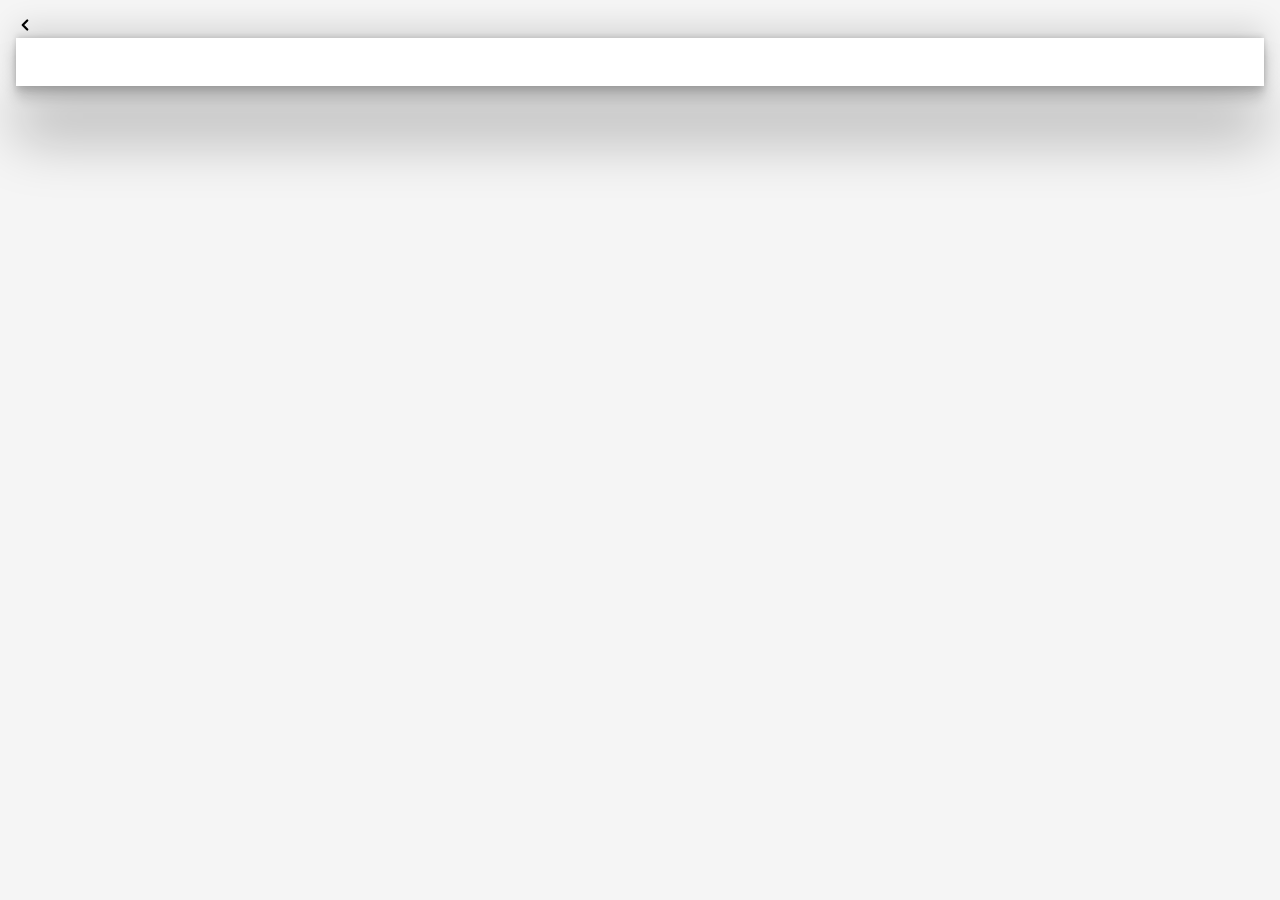
<file: src/1-gallery.html>
<!DOCTYPE html>
<html lang="en">

<head>
    <meta charset="UTF-8">
    <link rel="icon" type="image/svg+xml" href="/favicon.svg" />
    <meta name="viewport" content="width=device-width, initial-scale=1.0">
    <meta http-equiv="X-UA-Compatible" content="ie=edge">
    <title>Gallery</title>
    <link rel="stylesheet" href="./css/gallery.css" />
</head>

<body>
    <p>
        <a href="index.html" style="text-decoration: none;">
            <svg width="18" height="18" viewBox="0 0 16 16" fill="none">
                <path d="M10 12L6 8L10 4" stroke="#000" stroke-width="2" stroke-linecap="round"
                    stroke-linejoin="round" />
            </svg>
        </a>
    </p>

    <ul class="gallery"></ul>

    <script type="module" src="./js/1-gallery.js"></script>
</body>

</html>
</file>
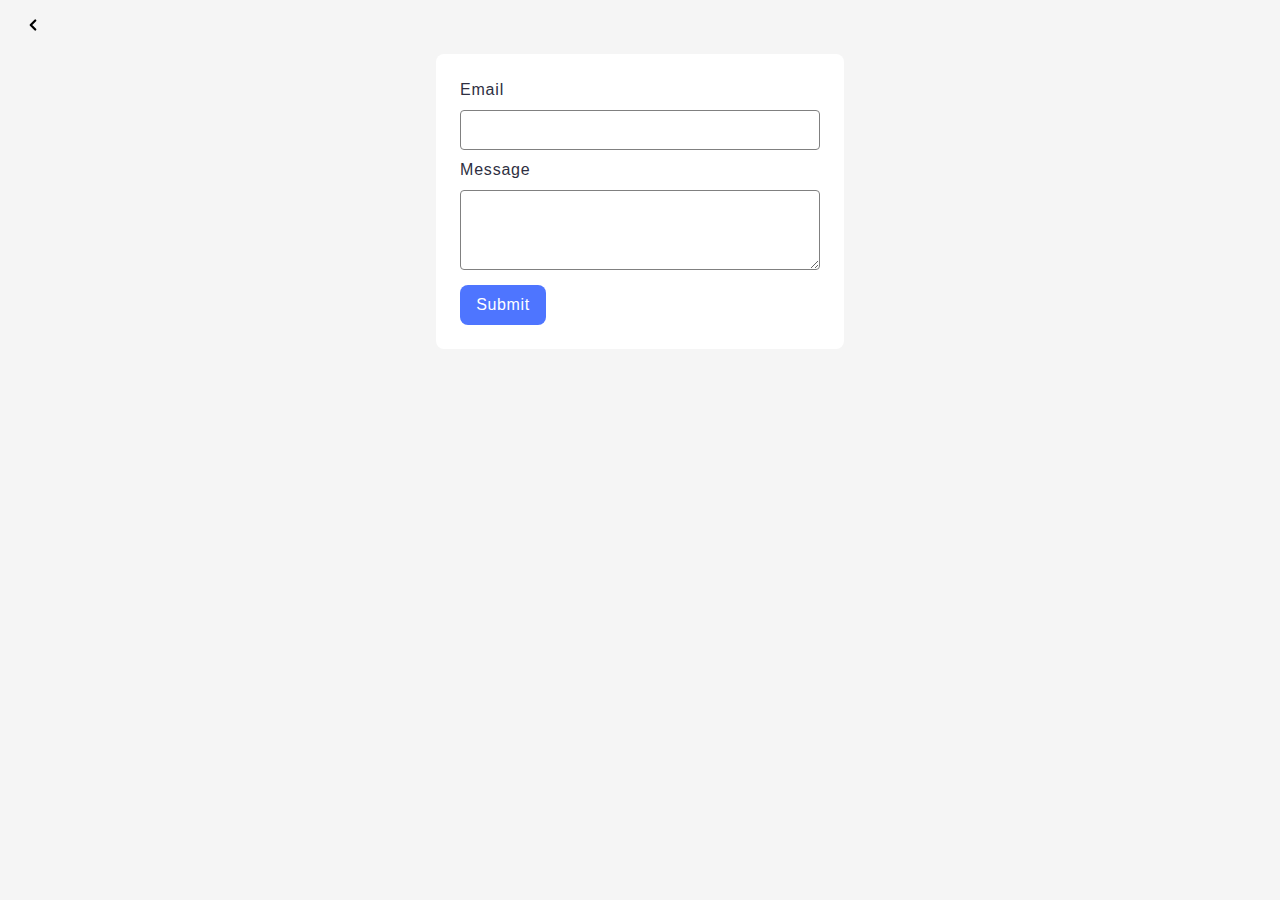
<file: src/2-form.html>
<!DOCTYPE html>
<html lang="en">

<head>
    <meta charset="UTF-8">
    <link rel="icon" type="image/svg+xml" href="/favicon.svg" />
    <meta name="viewport" content="width=device-width, initial-scale=1.0">
    <meta http-equiv="X-UA-Compatible" content="ie=edge">
    <title>Form</title>
    <link rel="stylesheet" href="./css/form.css" />
</head>

<body>
    <p>
        <a href="index.html" style="text-decoration: none;">
            <svg width="18" height="18" viewBox="0 0 16 16" fill="none">
                <path d="M10 12L6 8L10 4" stroke="#000" stroke-width="2" stroke-linecap="round"
                    stroke-linejoin="round" />
            </svg>
        </a>
    </p>

    <form class="feedback-form" autocomplete="off">
        <label>
            Email
            <input type="email" name="email" autofocus />
        </label>
        <label>
            Message
            <textarea name="message" rows="8"></textarea>
        </label>
        <button type="submit">Submit</button>
    </form>

    <script type="module" src="./js/2-form.js"></script>
</body>

</html>
</file>
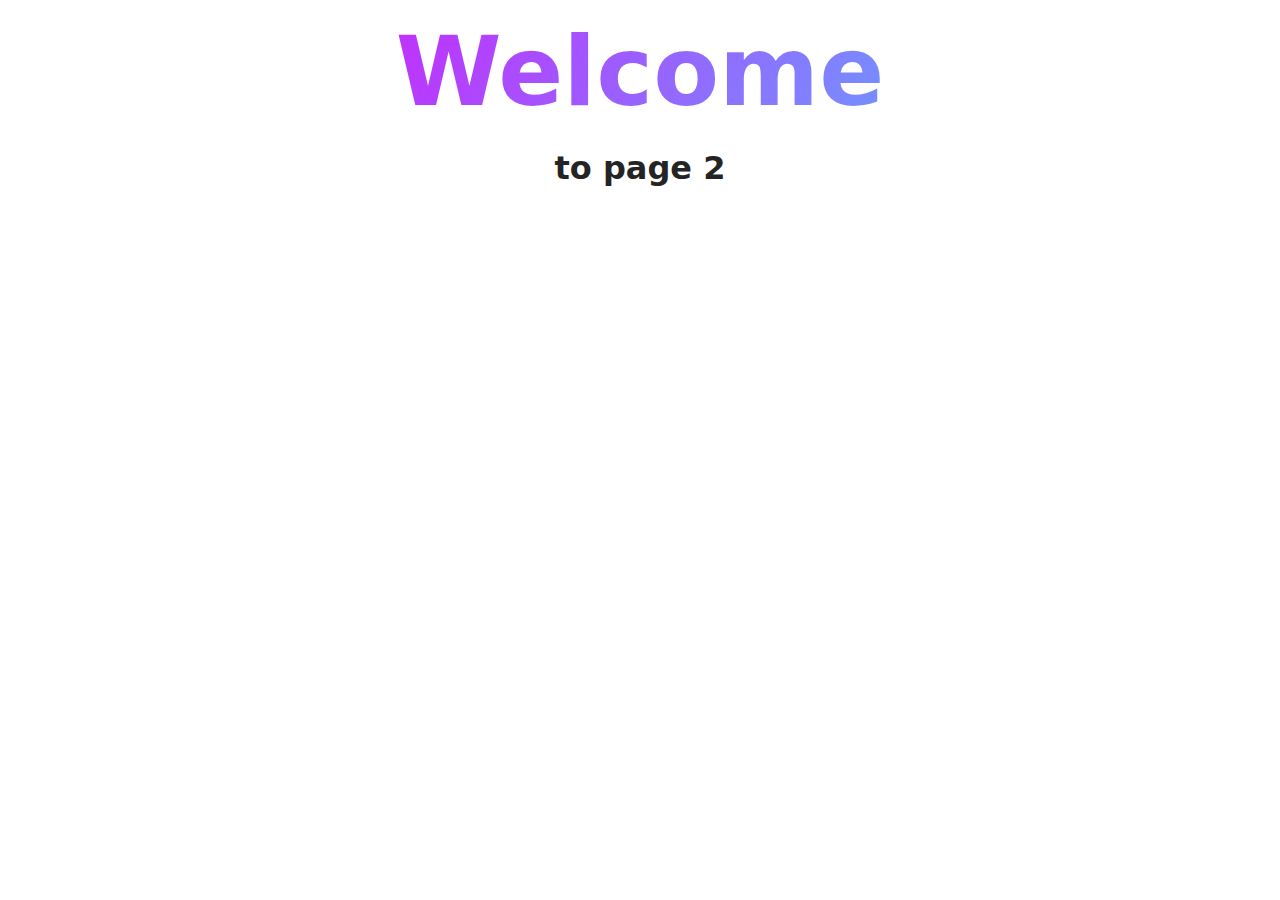
<file: src/page-2.html>
<!DOCTYPE html>
<html lang="en">
  <head>
    <meta charset="UTF-8" />
    <meta http-equiv="X-UA-Compatible" content="IE=edge" />
    <meta name="viewport" content="width=device-width, initial-scale=1.0" />
    <title>Page 2</title>
    <link rel="stylesheet" href="./css/styles.css" />
  </head>
  <body>
    <load
      src="./partials/header.html"
      icon-path="./img/sprite.svg#logo"
      highlight-act="active"
    />

    <main>
      <div class="container">
        <h1 class="main-title">
          <span class="main-title-gradient">Welcome</span> to page 2
        </h1>
        <load src="./partials/back-link.html" />
      </div>
    </main>

    <load src="./partials/footer.html" />
  </body>
</html>
</file>
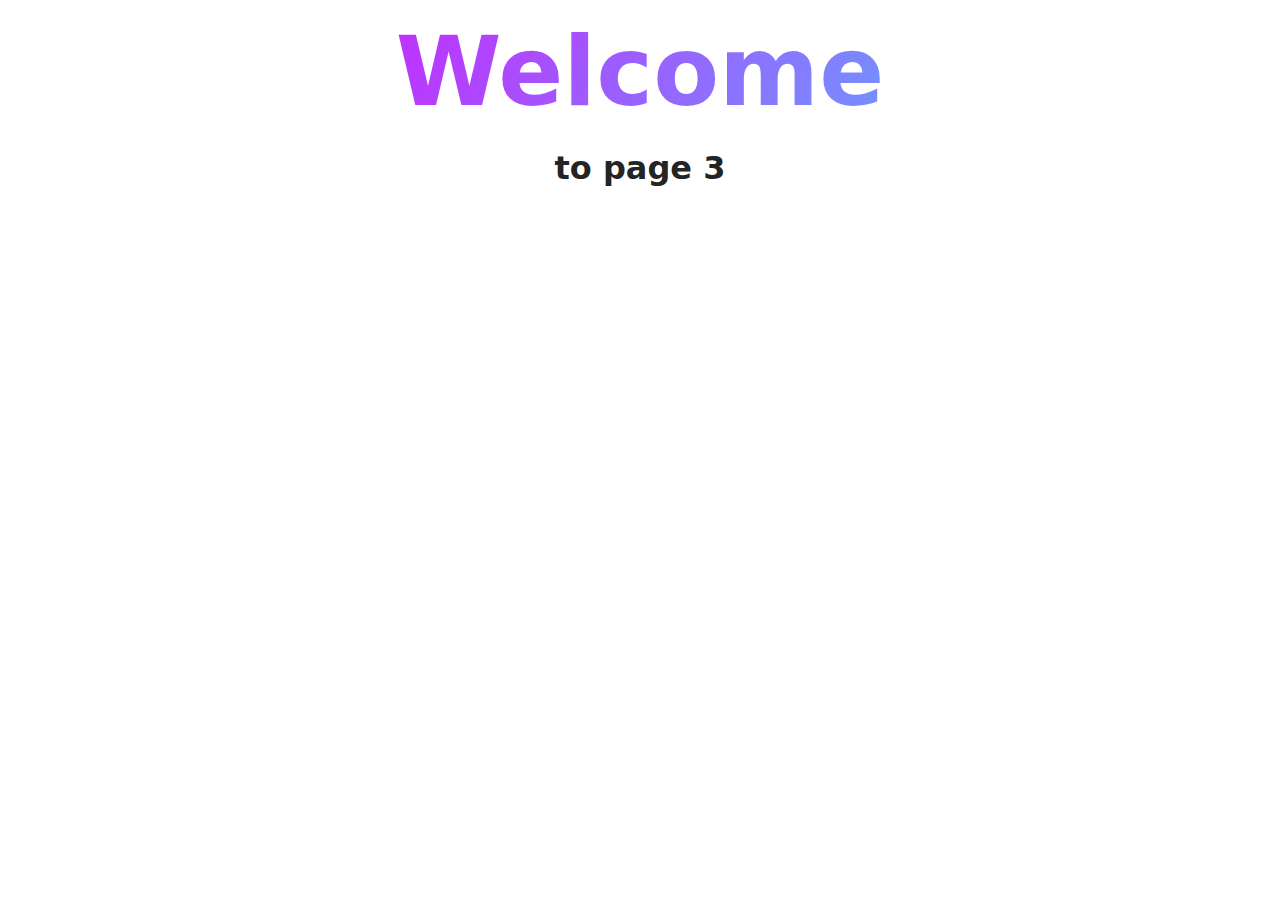
<file: src/page-3.html>
<!DOCTYPE html>
<html lang="en">
  <head>
    <meta charset="UTF-8" />
    <meta http-equiv="X-UA-Compatible" content="IE=edge" />
    <meta name="viewport" content="width=device-width, initial-scale=1.0" />
    <title>Page 3</title>
    <link rel="stylesheet" href="./css/styles.css" />
  </head>
  <body>
    <load
      src="./partials/header.html"
      icon-path="./img/sprite.svg#logo"
      highlight-curr="active"
    />

    <main>
      <div class="container">
        <h1 class="main-title">
          <span class="main-title-gradient">Welcome</span> to page 3
        </h1>
        <load src="./partials/back-link.html" />
      </div>
    </main>

    <load src="./partials/footer.html" />
  </body>
</html>
</file>
<file: src/css/gallery.css>
body {
    margin: 0;
    padding: 0;
    background: #f5f5f5;
    font-family: 'Segoe UI', Arial, sans-serif;
}

p {
    margin-left: 16px;
    margin-bottom: 0;
}

.gallery {
    display: grid;
    grid-template-columns: repeat(3, 1fr);
    gap: 14px;
    max-width: 1200px;
    margin: 0 auto;
    padding: 24px;
    background: #fff;
    box-shadow: rgba(0, 0, 0, 0.25) 0px 54px 55px,
        rgba(0, 0, 0, 0.12) 0px -12px 30px,
        rgba(0, 0, 0, 0.12) 0px 4px 6px,
        rgba(0, 0, 0, 0.17) 0px 12px 13px,
        rgba(0, 0, 0, 0.09) 0px -3px 5px;
    list-style: none;
}

.gallery-item {
    overflow: hidden;
    box-shadow: 0 1px 4px rgba(0, 0, 0, 0.04);
}

.gallery-link {
    display: block;
    text-decoration: none;
    outline: none;
}

.gallery-image {
    display: block;
    width: 100%;
    aspect-ratio: 16/11;
    object-fit: cover;
    transition: transform 0.3s, box-shadow 0.3s;
    cursor: zoom-in;
}

.gallery-link:hover .gallery-image,
.gallery-link:focus .gallery-image {
    transform: scale(1.03);
    box-shadow: 0 2px 16px rgba(0, 0, 0, 0.12);
}

@media (max-width: 900px) {
    .gallery {
        grid-template-columns: repeat(2, 1fr);
        max-width: 600px;
        gap: 16px;
    }

    svg {
        width: 16px;
        height: auto;
    }
}

@media (max-width: 600px) {
    .gallery {
        grid-template-columns: 1fr;
        max-width: 98vw;
        gap: 12px;
    }

    svg {
        width: 14px;
        height: auto;
    }
}
</file>
<file: src/css/form.css>
* {
    box-sizing: border-box;
}

body {
    background-color: #f5f5f5;
}

p {
    margin-left: 16px;
}

.feedback-form {
    display: flex;
    flex-direction: column;
    max-width: 408px;
    font-family: 'Montserrat', sans-serif;
    font-weight: 400;
    background-color: #fff;
    border-radius: 8px;
    gap: 8px;
    padding: 24px;
    margin: auto;
}

.feedback-form label {
    font-size: 16px;
    line-height: 1.5;
    letter-spacing: 0.05em;
    color: #2e2f42;
}

.feedback-form input,
textarea {
    width: 100%;
    height: 40px;
    border: 1px solid #808080;
    border-radius: 4px;
    outline: transparent;
    padding: 8px 16px;
    margin-top: 8px;
}

.feedback-form textarea {
    height: 80px;
    resize: vertical;
}

.feedback-form input:hover,
textarea:hover {
    border: 1px solid #000;
}

.feedback-form input:active,
textarea:active {
    border: 1px solid #808080;
}

form button {
    font-size: 16px;
    font-weight: 500;
    letter-spacing: 0.04em;
    width: 86px;
    height: 40px;
    color: #fff;
    background-color: #4e75ff;
    border: none;
    border-radius: 8px;
    transition: background-color 250ms cubic-bezier(0.4, 0, 0.2, 1);
    padding: 8px 16px;
}

form button:hover {
    background-color: #6c8cff;
}

@media (max-width: 900px) {
    svg {
        width: 16px;
        height: auto;
    }
}

@media (max-width: 600px) {
    svg {
        width: 14px;
        height: auto;
    }
}
</file>
<file: src/css/styles.css>
/**
  |============================
  | include css partials with
  | default @import url()
  |============================
*/
/* Common styles */
@import url('./reset.css');
@import url('./base.css');
@import url('./container.css');
@import url('./animations.css');

/* Sections style */
@import url('./header.css');
@import url('./vite-promo.css');
@import url('./badges.css');
@import url('./back-link.css');
@import url('./footer.css');
</file>
